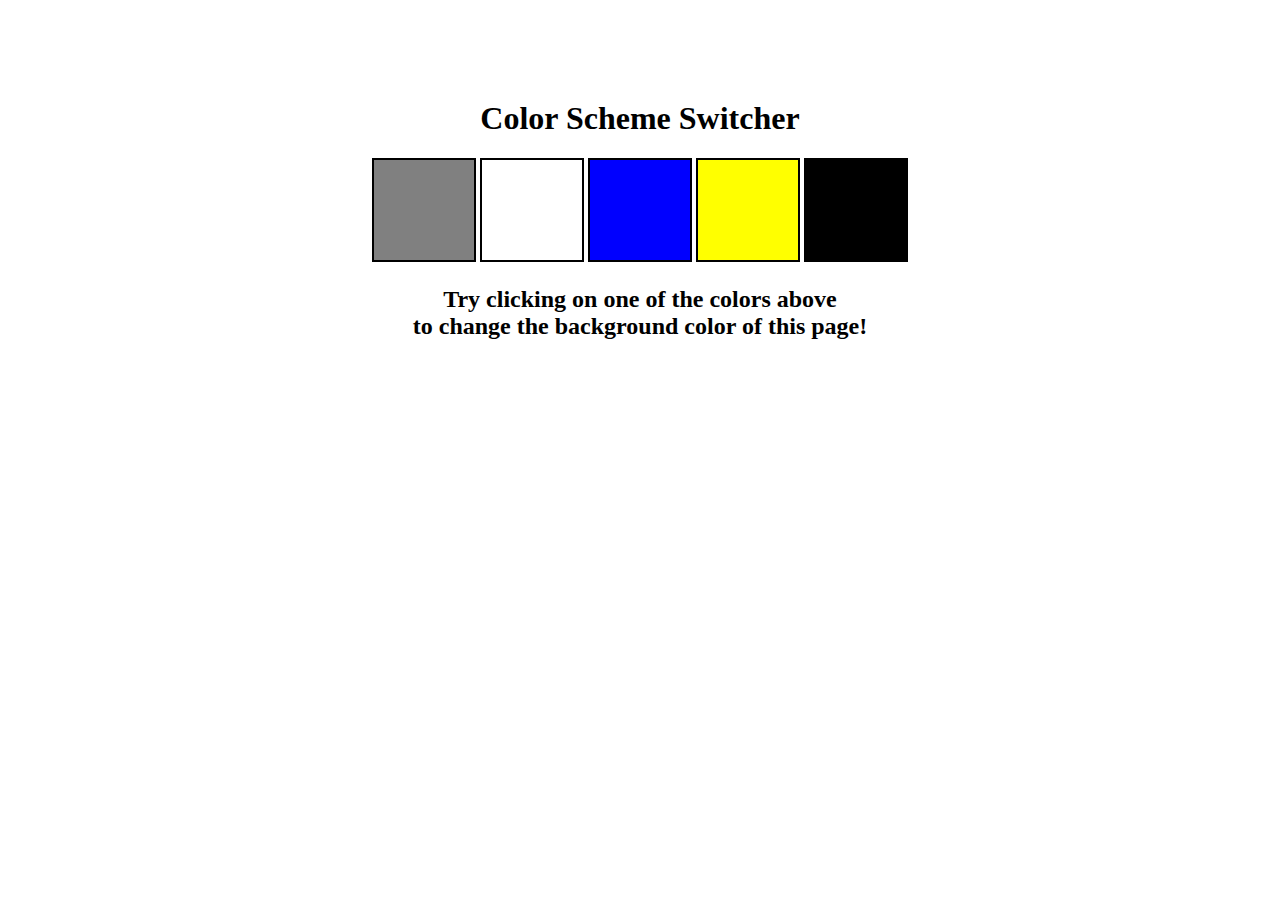
<file: index.html>
<!DOCTYPE html>
<html lang="en">
  <head>
    <meta charset="UTF-8" />
    <meta name="viewport" content="width=device-width, initial-scale=1.0" />
    <meta http-equiv="X-UA-Compatible" content="ie=edge" />
    <link rel="stylesheet" href="style.css" />
    <title>JavaScript Background Color Switcher</title>
  </head>
  <body>
    <div class="canvas">
      <h1 class="text1">Color Scheme Switcher</h1>
      <span class="button" id="grey"></span>
      <span class="button" id="white"></span>
      <span class="button" id="blue"></span>
      <span class="button" id="yellow"></span>
      <span class="button" id="black"></span>
      <h2 class="text1">
        Try clicking on one of the colors above
        <span>to change the background color of this page!</span>
      </h2>
    </div>
    <script src="script.js"></script>
  </body>
</html>
</file>
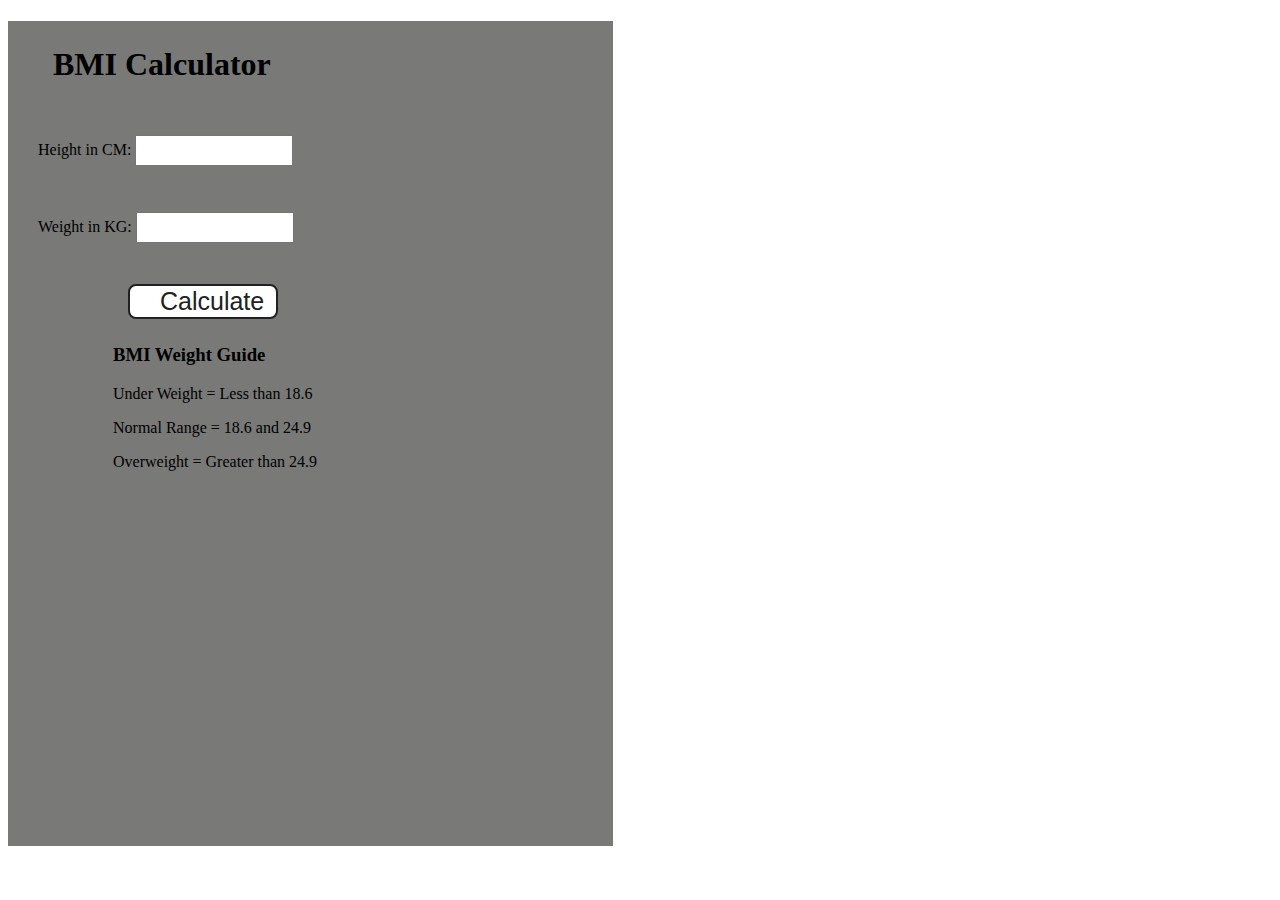
<file: BMI.html>
<!DOCTYPE html>
<html lang="en">
  <head>
    <meta charset="UTF-8" />
    <meta name="viewport" content="width=device-width, initial-scale=1.0" />
    <meta http-equiv="X-UA-Compatible" content="ie=edge" />
    <link rel="stylesheet" href="BMI.css" />
    <title>BMI Calculator</title>
  </head>
  <body>
    <div class="container">
      <h1>BMI Calculator</h1>
      <form>
        <p><label>Height in CM: </label><input type="text" id="height" /></p>
        <p><label>Weight in KG: </label><input type="text" id="weight" /></p>
        <button>Calculate</button>
        <div id="results"></div>
        <div id="weight-guide">
          <h3>BMI Weight Guide</h3>
          <p>Under Weight = Less than 18.6</p>
          <p>Normal Range = 18.6 and 24.9</p>
          <p>Overweight = Greater than 24.9</p>
        </div>
      </form>
    </div>
  </body>
  <script src="BMI.js"></script>
</html>
</file>
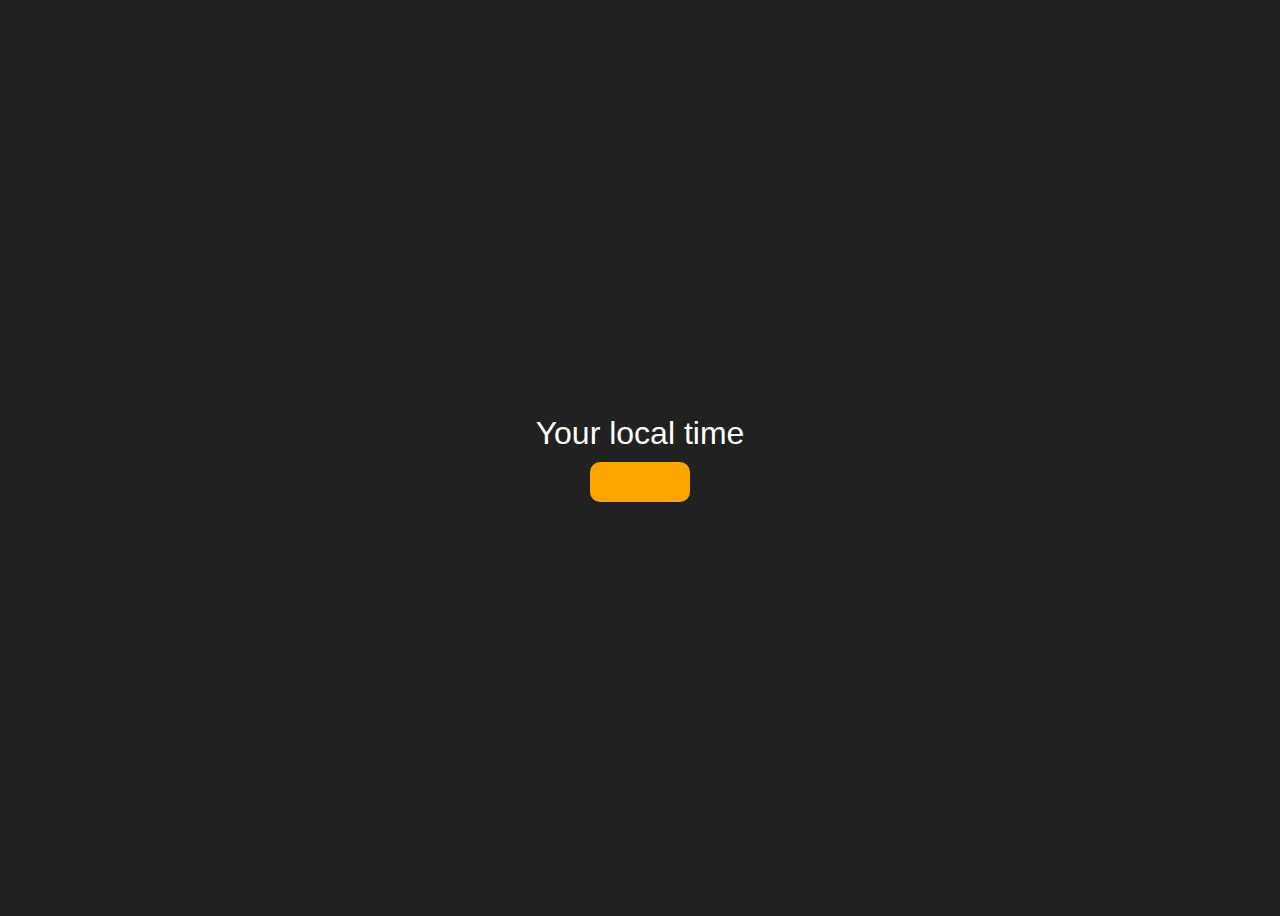
<file: clock.html>
<!DOCTYPE html>
<html lang="en">
  <head>
    <meta charset="UTF-8" />
    <meta name="viewport" content="width=device-width, initial-scale=1.0" />
    <meta http-equiv="X-UA-Compatible" content="ie=edge" />
    <title>Your Local Time</title>
    <style>
      body {
        background-color: #212121;
        color: #fff;
      }
      .center {
        display: flex;
        height: 100vh;
        justify-content: center;
        align-items: center;
        flex-direction: column;
      }
      #clock {
        font-size: 40px;
        background-color: orange;
        padding: 20px 50px;
        margin-top: 10px;
        border-radius: 10px;
      }
      span{
        font-family: Arial, Helvetica, sans-serif;
        font-size: 2rem;
      }
    </style>
  </head>
  <body>
    <div class="center">
      <div id="banner"><span>Your local time</span></div>
      <div id="clock"></div>
    </div>
    <script src="clock.js"></script>
  </body>
</html>
</file>
<file: style.css>
html {
    margin: 0;
  }
  
  span {
    display: block;
  }
  .canvas {
    margin: 100px auto 100px;
    width: 80%;
    text-align: center;
  }
  
  .button {
    width: 100px;
    height: 100px;
    border: solid black 2px;
    display: inline-block;
  }
  
  #grey {
    background: grey;
  }
  
  #white {
    background: white;
  }
  #blue {
    background: blue;
  }
  #yellow {
    background: yellow;
  }
  #black{
    background: black;
  }
</file>
<file: BMI.css>
.container {
    width: 575px;
    height: 825px;
  
    background-color: #797978;
    padding-left: 30px;
  }
  #height,
  #weight {
    width: 150px;
    height: 25px;
    margin-top: 30px;
  }
  
  #weight-guide {
    margin-left: 75px;
    margin-top: 25px;
  }
  
  #results {
    font-size: 35px;
    margin-left: 90px;
    margin-top: 20px;
    color: rgb(241, 241, 241);
  }
  
  button {
    width: 150px;
    height: 35px;
    margin-left: 90px;
    margin-top: 25px;
    background-color: #fff;
    padding: 1px 30px;
    border-radius: 8px;
    color: #212121;
    text-decoration: none;
    border: 2px solid #212121;
  
    font-size: 25px;
  }
  
  h1 {
    padding-left: 15px;
    padding-top: 25px;
    
  }
</file>
